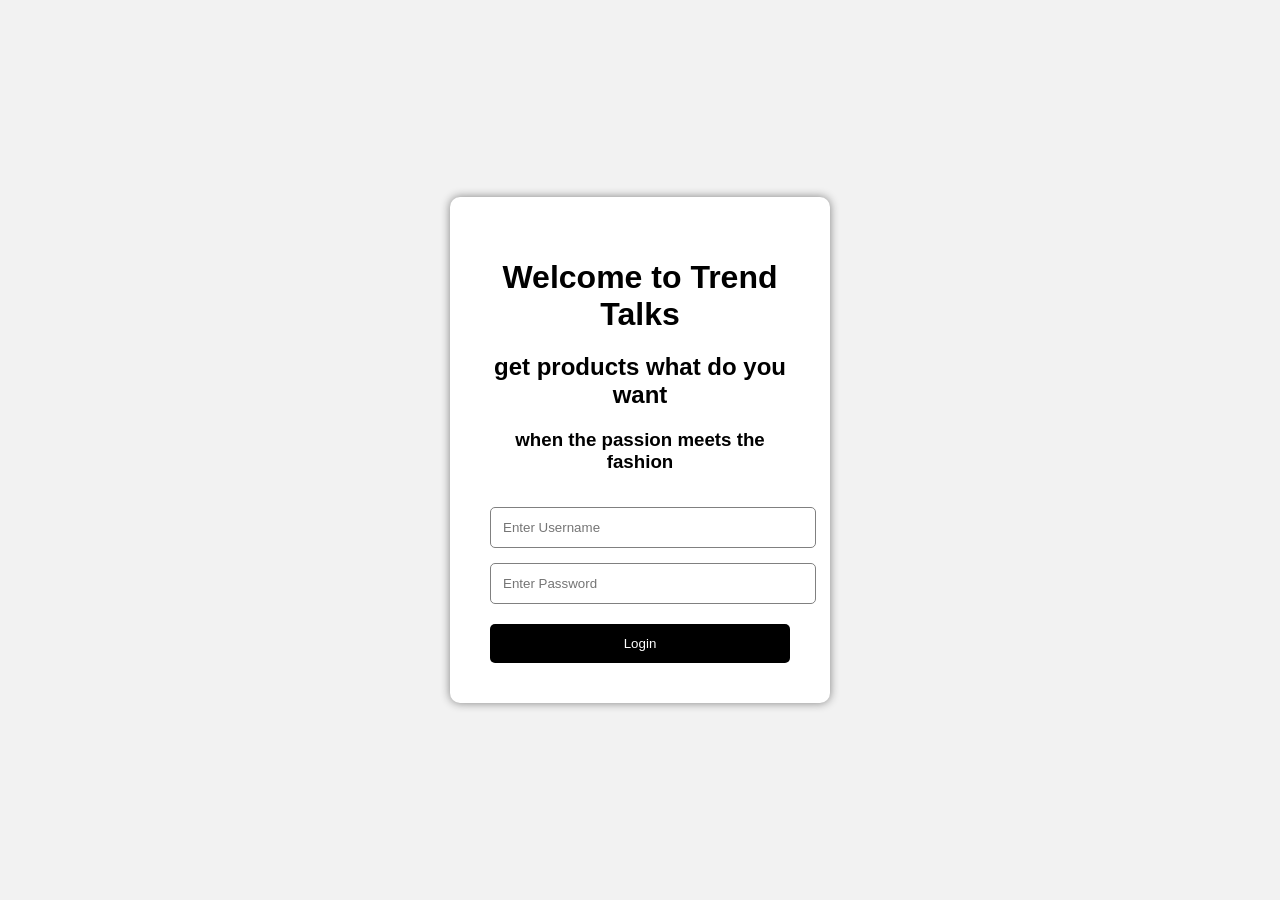
<file: backend/login.html>
<!DOCTYPE html>
<html lang="en">
<head>
    <meta charset="UTF-8">
    <meta name="viewport" content="width=device-width, initial-scale=1.0">
    <title>Trend Talks Login</title>

    <link rel="stylesheet" href="style.css">
</head>

<body>

    <div class="login-box">

        <h1>Welcome to Trend Talks</h1>
        <h2>get products what do you want </h2>   
       <h3>when the passion meets the fashion</h3>  
        <input type="text" placeholder="Enter Username">

        <input type="password" placeholder="Enter Password">

        <button>Login</button>

    </div>

</body>
</html>
</file>
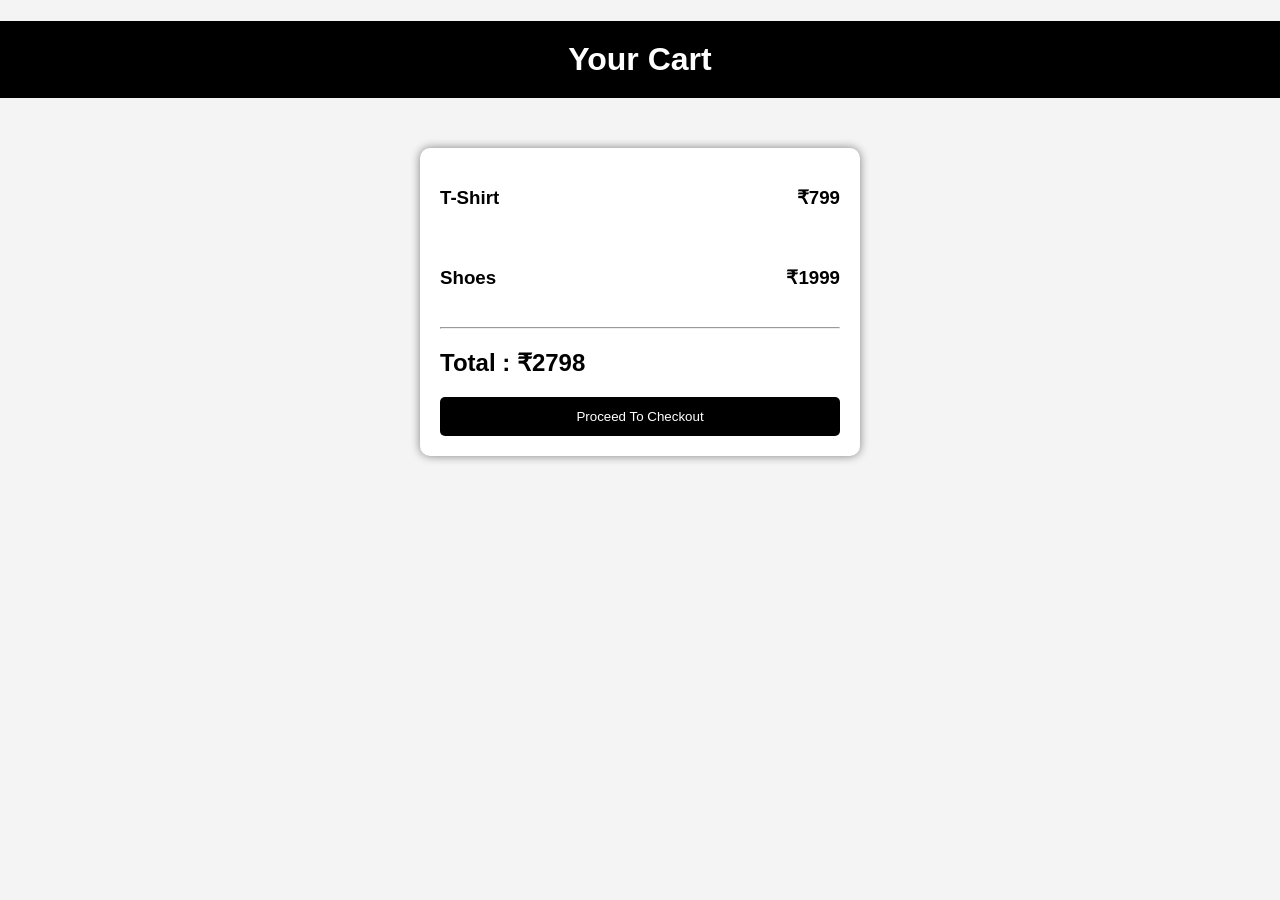
<file: products/cart.html>
<!DOCTYPE html>
<html lang="en">
<head>
    <meta charset="UTF-8">
    <meta name="viewport" content="width=device-width, initial-scale=1.0">
    <title>Cart - Trend Talks</title>

    <style>
        body{
            font-family:Arial, Helvetica, sans-serif;
            background:#f4f4f4;
            margin:0;
            padding:0;
        }

        h1{
            background:black;
            color:white;
            padding:20px;
            text-align:center;
        }

        .cart-box{
            width:400px;
            margin:50px auto;
            background:white;
            padding:20px;
            border-radius:10px;
            box-shadow:0px 0px 10px gray;
        }

        .item{
            display:flex;
            justify-content:space-between;
            margin-bottom:20px;
        }

        button{
            width:100%;
            padding:12px;
            background:black;
            color:white;
            border:none;
            border-radius:5px;
            cursor:pointer;
        }

        button:hover{
            background:orange;
        }
    </style>
</head>

<body>

    <h1>Your Cart</h1>

    <div class="cart-box">

        <div class="item">
            <h3>T-Shirt</h3>
            <h3>₹799</h3>
        </div>

        <div class="item">
            <h3>Shoes</h3>
            <h3>₹1999</h3>
        </div>

        <hr>

        <h2>Total : ₹2798</h2>

        <button>Proceed To Checkout</button>

    </div>

</body>
</html>
</file>
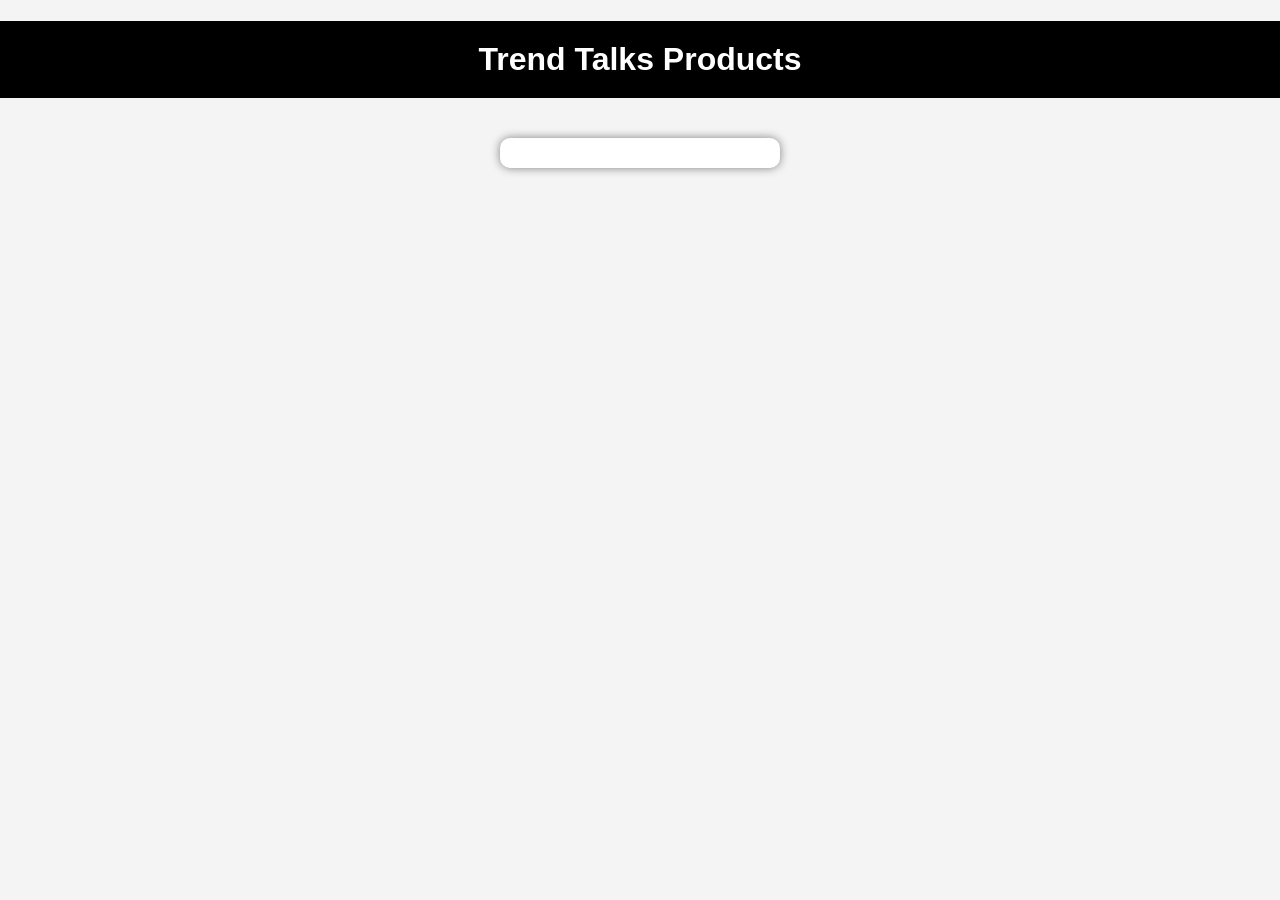
<file: products/product.html>
<!DOCTYPE html>
<html lang="en">
<head>
    <meta charset="UTF-8">
    <meta name="viewport" content="width=device-width, initial-scale=1.0">
    <title>Products - Trend Talks</title>

    <style>
        body{
            margin:0;
            padding:0;
            font-family:Arial, Helvetica, sans-serif;
            background:#f4f4f4;
        }

        h1{
            text-align:center;
            padding:20px;
            background:black;
            color:white;
        }

        .container{
            display:flex;
            justify-content:center;
            gap:20px;
            flex-wrap:wrap;
            margin-top:40px;
        }

        .product-card{
            background:white;
            width:250px;
            padding:15px;
            border-radius:10px;
            box-shadow:0px 0px 10px gray;
            text-align:center;
        }

        .product-card img{
            width:100%;
            height:220px;
            object-fit:cover;
            border-radius:10px;
        }

        button{
            padding:10px 20px;
            background:black;
            color:white;
            border:none;
            border-radius:5px;
            cursor:pointer;
        }

        button:hover{
            background:orange;
        }
    </style>
</head>

<body>

    <h1>Trend Talks Products</h1>

    <div class="container">

        <div class="product-card">
            <img src="https://images.unsplash.com/photo-152157
</file>
<file: backend/style.css>
body{
    margin:0;
    padding:0;
    display:flex;
    justify-content:center;
    align-items:center;
    height:100vh;
    background:#f2f2f2;
    font-family:Arial, Helvetica, sans-serif;
}

.login-box{
    background:white;
    padding:40px;
    width:300px;
    border-radius:10px;
    box-shadow:0px 0px 10px gray;
    text-align:center;
}

.login-box h1{
    margin-bottom:20px;
}

.login-box input{
    width:100%;
    padding:12px;
    margin-top:15px;
    border:1px solid gray;
    border-radius:5px;
}

.login-box button{
    width:100%;
    padding:12px;
    margin-top:20px;
    background:black;
    color:white;
    border:none;
    border-radius:5px;
    cursor:pointer;
}

.login-box button:hover{
    background:orange;
}
</file>
